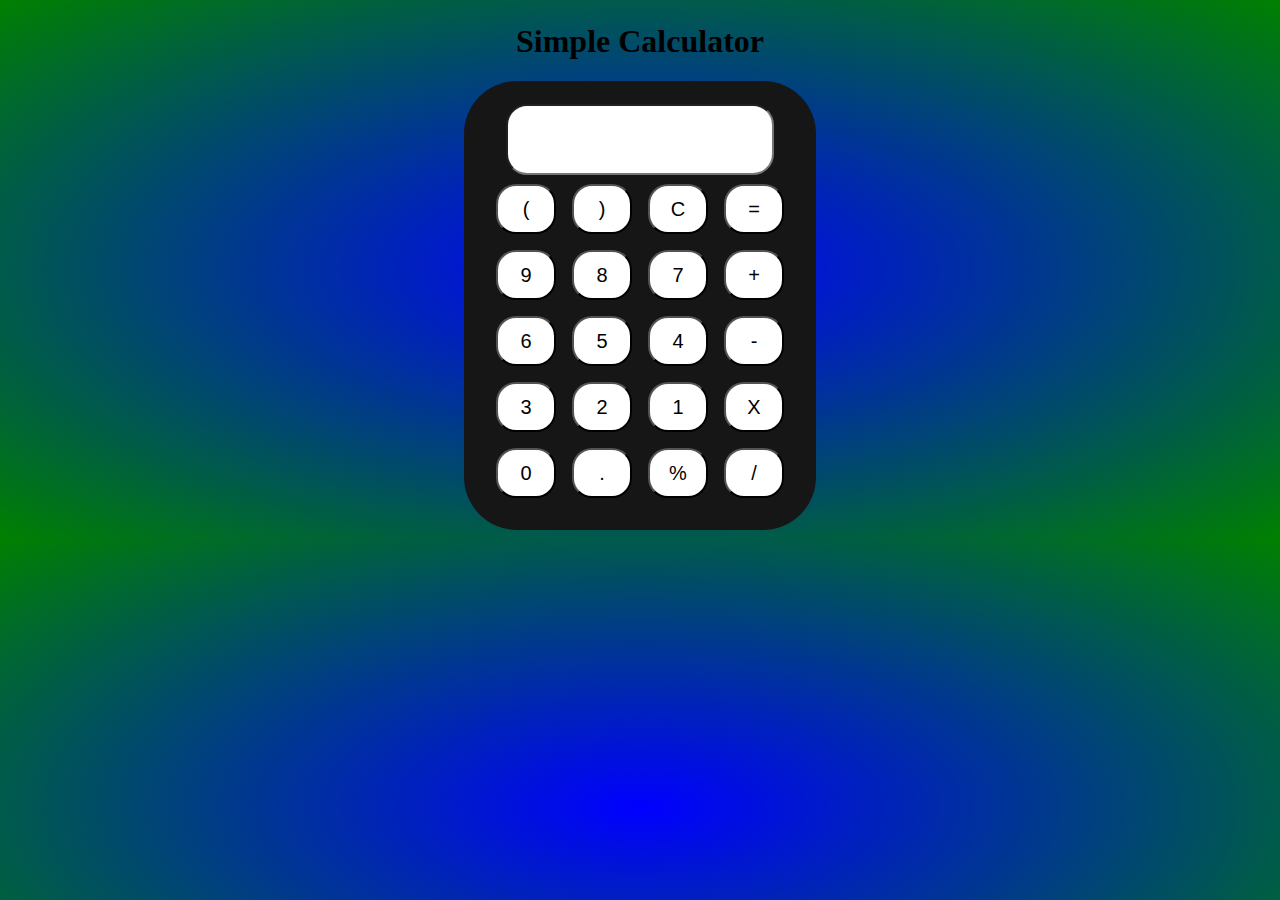
<file: project codsoft/calculator/index.html>
<!DOCTYPE html>
<html lang="en">
 
<head>
    <meta charset="UTF-8">
    <meta name="viewport" content="width=device-width, initial-scale=1.0">
    <meta http-equiv="X-UA-Compatible" content="ie=edge">
    <link rel="stylesheet" href="sty.css">
    <title>Calculator</title>
</head>
 
<body>
    <div class="container">
        <h1>Simple Calculator</h1>
 
        <div class="calculator">
            <input type="text" name="screen" id="display">
            <table>
                <tr>
                    <td><button>(</button></td>
                    <td><button>)</button></td>
                    <td><button>C</button></td>
                    <td><button>=</button></td>
                </tr>
                <tr>
                    <td><button>9</button></td>
                    <td><button>8</button></td>
                    <td><button>7</button></td>
                    <td><button>+</button></td>
                </tr>
                <tr>
                    <td><button>6</button></td>
                    <td><button>5</button></td>
                    <td><button>4</button></td>
                    <td><button>-</button></td>
                </tr>
                <tr>
                    <td><button>3</button></td>
                    <td><button>2</button></td>
                    <td><button>1</button></td>
                    <td><button>X</button></td>
                </tr>
                <tr>
                    <td><button>0</button></td>
                    <td><button>.</button></td>
                    <td><button>%</button></td>
                    <td><button>/</button></td>
                </tr>
            </table>
        </div>
    </div>
 
</body>
<script src="scrip.js"></script>
 
</html>
</file>
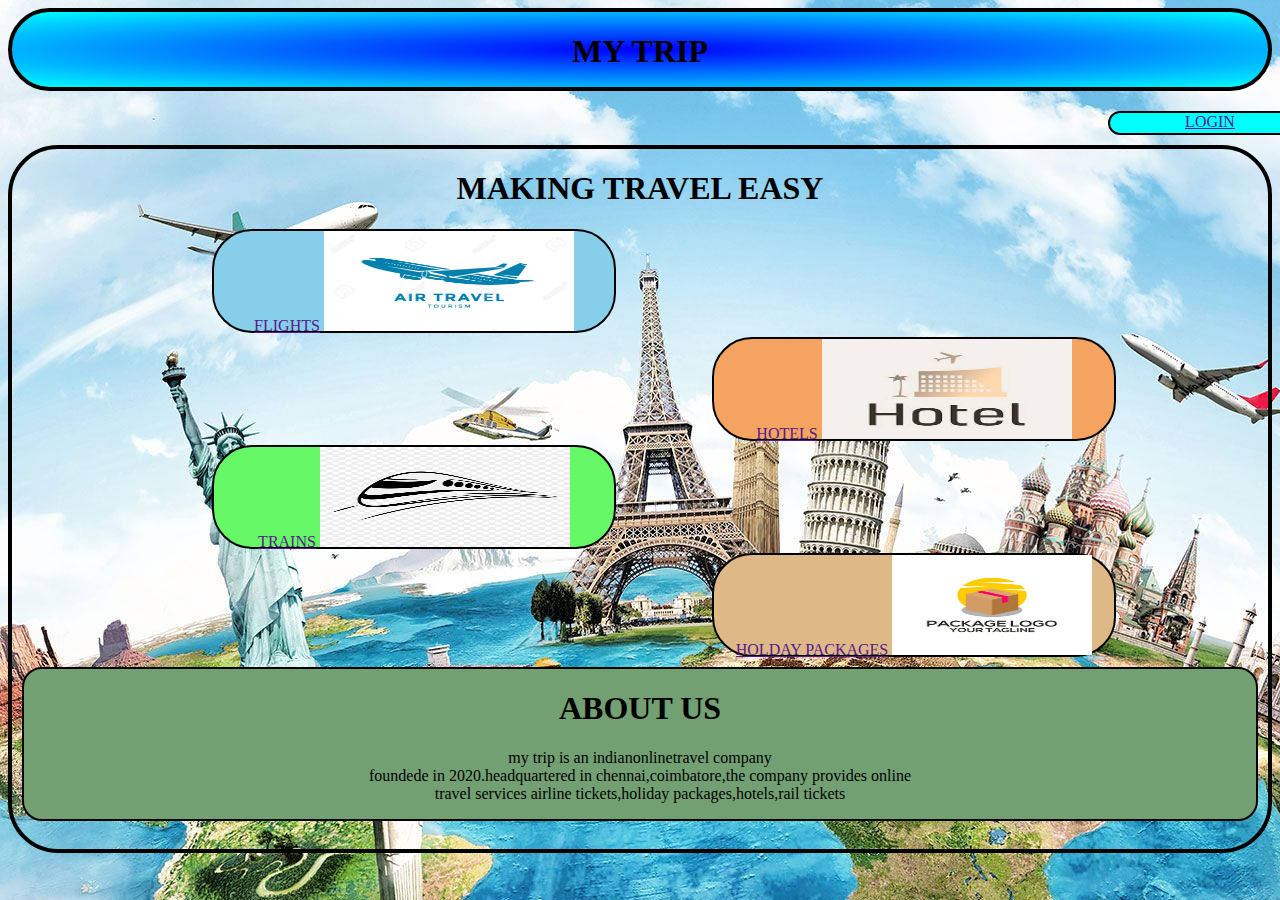
<file: project codsoft/landing page/index.html>
<!DOCTYPE html>
<html lang="en">
<head>
    <meta charset="UTF-8">
    <meta name="viewport" content="width=device-width, initial-scale=1.0">
    <title>MY Trip</title>
    <link rel="stylesheet" href="sty.css">
</head>
<body>
    <div>
    <div class="head">
    <h1>MY Trip</h1>
    </div>
    <div class="login">
        <a href="">LOGIN</a>
    </div>
        <div class="booking">
            <div class="slo">
                <h1>MAKING TRAVEL EASY</h1>                
            </div>
            <div class="fl">
            <a href="">FLIGHTS</a>
            <img src="flight.jpg" class="imfl">
            </div>
            <div class="ho">
            <a href="" class="imho">HOTELS</a> 
            <img src="hotel.jpg" class="imfl">
            </div> 
            <div class="tr">
            <a href="" class="imtr">TRAINS</a>
            <img src="train.png" class="imtr">
            </div>
            <div class="hp">
            <a href="" class="imhp">HOLDAY PACKAGES</a>
            <img src="package.png" class="imhp">
            </div>  
            <div class="about"> 
            <h1>ABOUT US</h1>
                <p>my trip is an <bold>indian</bold>online<bold>travel company</bold><br>
                foundede in 2020.headquartered in chennai,coimbatore,the company provides online<br>
                travel services <bold>airline tickets,holiday packages,hotels,rail tickets</bold></p>
            </div> 
        </div>
    </div>
</body>
</html>
</file>
<file: project codsoft/calculator/sty.css>
body{
	background: radial-gradient(blue,green);
}
.container{
    text-align: center;
    margin-top:23px
}
 
table{
    margin: auto;
}
 
input{
    border-radius: 21px;
    font-size:34px;
    height: 65px;
    width: 260px;
    scroll-behavior: smooth;
}
 
button{
    border-radius: 20px;
    font-size: 20px;
    background: #ffffff;
    width: 60px;
    height: 50px;
    margin: 6px;
}
 
.calculator{
    background-color: #161616;
    padding: 23px;
    border-radius: 53px;
    display: inline-block;
   
}
</file>
<file: project codsoft/landing page/sty.css>
body{
    background: url("travel.jpg");
}
.head{
    text-transform: uppercase;
    text-align: center;
    border: 4px solid black;
    border-radius: 60px;
    height: 75px;
    background:radial-gradient(blue,aqua);


}
a:hover{
    color: blueviolet;
    text-align: center;
   
    
}
.login{
    border: 2px solid black;
    width: 200px;
    height: 20px;
    text-align: center;
    background-color: aqua;
    margin-top: 20px;
    margin-left: 1100px;
    border-radius: 20px;
}
.booking{
    border: 4px solid black;
    border-radius: 50px;
    margin-top: 10px;
    height: 700px;
}

.slo{
    text-align: center;
    text-decoration: solid;
}


.fl{
    margin-left: 200px;
    border: 2px solid black;
    height: 100px;
    margin-top: 1px;
    width: 400px;
    border-radius: 40px;
    text-align: center;
    background-color: skyblue;
}

.imfl{
    width: 250px;
    height: 100px;
}
.ho{
    margin-left: 700px;
    margin-top: 100px;
    border: 2px solid black;
    height: 100px;
    margin-top: 4px;
    width: 400px;
    border-radius: 40px;
    text-align: center;
    background-color: sandybrown;
}

.imho{
    width: 250px;
    height: 100px;
}
.tr{
   margin-left: 200px;
   margin-top: 130px;
   border: 2px solid black;
   height: 100px;
   margin-top: 4px;
   width: 400px;
   border-radius: 40px;
   text-align: center;
   background-color: rgb(103, 248, 103);
}
.imtr{
    width: 250px;
    height: 100px;
}
.hp{
    margin-left: 700px;
    margin-top: 160px;
    border: 2px solid black;
    height: 100px;
    margin-top: 4px;
    width: 400px;
    border-radius: 40px;
    text-align: center;
    background-color: burlywood;
}
.imhp{
    width: 200px;
    height: 100px;
}
.about{
    text-align: center;
    border: 2px solid black;
    border-radius: 20px;
    margin:10px 10px 10px;
    background-color: rgb(115, 160, 115);
}
</file>
